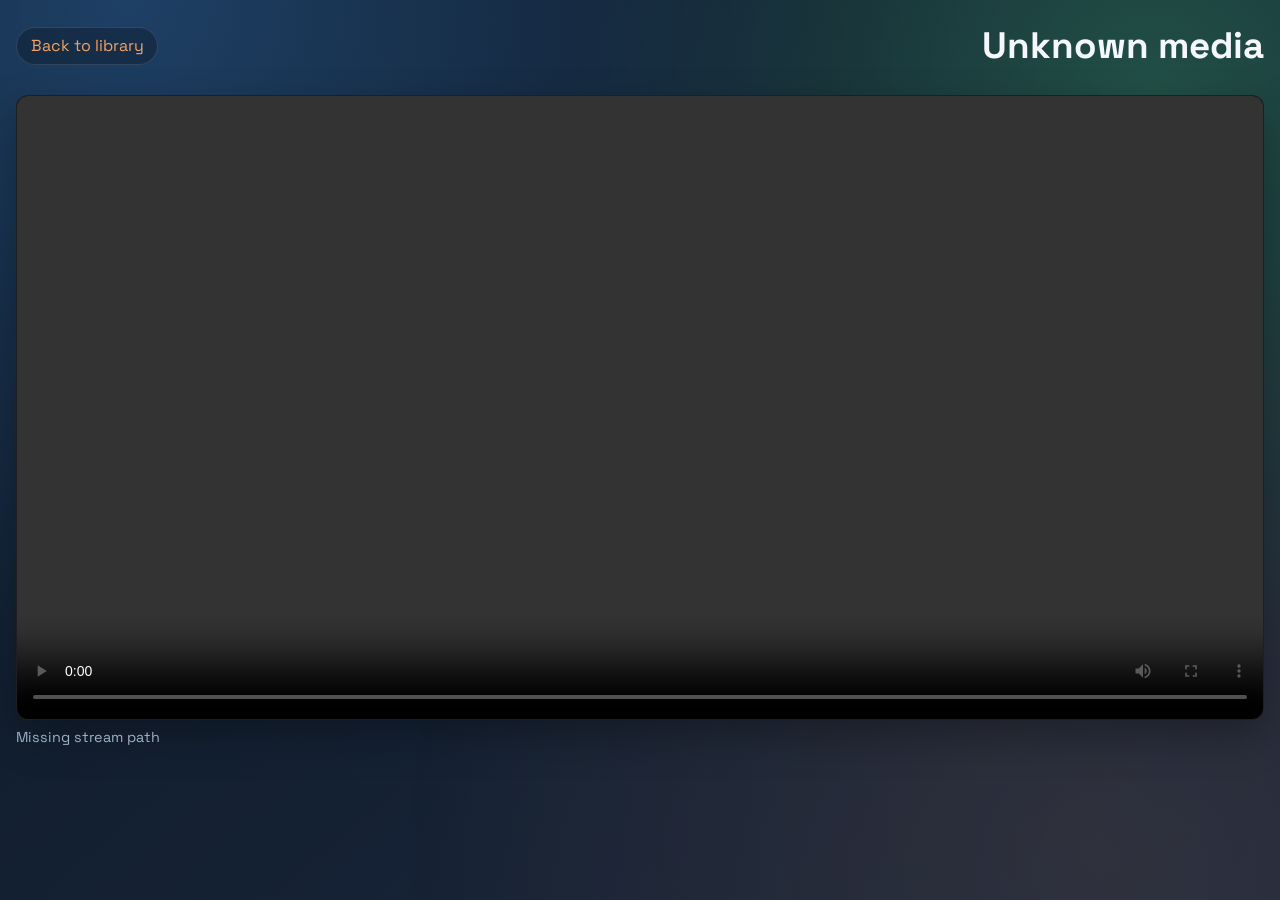
<file: web/player.html>
<!DOCTYPE html>
<html lang="en">
<head>
    <meta charset="UTF-8" />
    <meta name="viewport" content="width=device-width, initial-scale=1.0" />
    <title>PiCone Player</title>
    <link rel="stylesheet" href="/static/style.css" />
    <script src="/static/player.js" defer></script>
</head>
<body class="page-player">
    <div class="background-glow"></div>

    <header class="app-header compact">
        <a class="back-link" href="/">Back to library</a>
        <h1 id="playerTitle">Loading...</h1>
    </header>

    <main class="player-wrap">
        <video id="videoPlayer" controls playsinline preload="metadata"></video>
        <p id="playerStatus" class="status-line"></p>
    </main>
</body>
</html>
</file>
<file: static/style.css>
@import url("https://fonts.googleapis.com/css2?family=Space+Grotesk:wght@400;600;700&family=IBM+Plex+Mono:wght@500&display=swap");

:root {
    --bg: #0d1b2a;
    --bg-soft: #1b263b;
    --panel: rgba(19, 36, 57, 0.82);
    --text: #f4f7fb;
    --muted: #9cb2c8;
    --accent: #f4a261;
    --accent-2: #2a9d8f;
    --border: rgba(255, 255, 255, 0.12);
    --shadow: 0 16px 42px rgba(0, 0, 0, 0.28);
}

* {
    box-sizing: border-box;
}

body {
    margin: 0;
    min-height: 100vh;
    font-family: "Space Grotesk", "Segoe UI", sans-serif;
    color: var(--text);
    background: radial-gradient(circle at 10% 0%, #1e4065, transparent 48%),
        radial-gradient(circle at 90% 10%, #214f46, transparent 42%),
        linear-gradient(140deg, var(--bg), var(--bg-soft));
}

.background-glow {
    position: fixed;
    inset: -120px;
    pointer-events: none;
    background: radial-gradient(circle at 80% 85%, rgba(244, 162, 97, 0.1), transparent 45%);
    animation: drift 14s ease-in-out infinite alternate;
}

@keyframes drift {
    from {
        transform: translate3d(0, 0, 0) scale(1);
    }
    to {
        transform: translate3d(-2%, 1%, 0) scale(1.04);
    }
}

.app-header {
    position: relative;
    z-index: 2;
    display: flex;
    justify-content: space-between;
    gap: 1rem;
    align-items: end;
    padding: 1.2rem 1rem 0.6rem;
}

.app-header.compact {
    align-items: center;
}

.eyebrow {
    margin: 0;
    text-transform: uppercase;
    font-size: 0.72rem;
    letter-spacing: 0.11rem;
    color: var(--accent);
}

h1 {
    margin: 0.2rem 0;
    font-size: clamp(1.5rem, 5vw, 2.3rem);
}

.subtitle {
    margin: 0;
    color: var(--muted);
}

.controls {
    display: flex;
    gap: 0.55rem;
    align-items: center;
}

input[type="search"],
button {
    border-radius: 999px;
    border: 1px solid var(--border);
    background: rgba(0, 0, 0, 0.25);
    color: var(--text);
    font: inherit;
}

input[type="search"] {
    min-width: min(50vw, 320px);
    padding: 0.62rem 0.95rem;
}

button {
    padding: 0.62rem 1rem;
    cursor: pointer;
    transition: transform 0.15s ease, background 0.15s ease;
}

button:hover {
    transform: translateY(-1px);
    background: rgba(244, 162, 97, 0.25);
}

.container,
.player-wrap {
    position: relative;
    z-index: 2;
    padding: 0.8rem 1rem 1.2rem;
}

.panel {
    margin-bottom: 1rem;
    background: var(--panel);
    border: 1px solid var(--border);
    border-radius: 14px;
    box-shadow: var(--shadow);
    overflow: hidden;
}

.panel-head {
    display: flex;
    justify-content: space-between;
    align-items: center;
    padding: 0.8rem 1rem;
    border-bottom: 1px solid var(--border);
}

.panel-head h2 {
    margin: 0;
    font-size: 1.05rem;
}

.panel-head span {
    font-family: "IBM Plex Mono", monospace;
    color: var(--accent-2);
}

.media-grid {
    display: grid;
    gap: 0.85rem;
    grid-template-columns: repeat(auto-fill, minmax(170px, 1fr));
    padding: 0.9rem;
}

.media-card {
    border: 1px solid var(--border);
    border-radius: 10px;
    overflow: hidden;
    background: rgba(255, 255, 255, 0.03);
    cursor: pointer;
    transition: transform 0.16s ease, border-color 0.16s ease;
}

.media-card:hover {
    transform: translateY(-3px);
    border-color: rgba(244, 162, 97, 0.65);
}

.media-thumb {
    width: 100%;
    aspect-ratio: 2 / 3;
    object-fit: cover;
    display: block;
    background: linear-gradient(150deg, rgba(42, 157, 143, 0.34), rgba(244, 162, 97, 0.34));
}

.media-meta {
    padding: 0.64rem;
}

.media-title {
    margin: 0;
    font-size: 0.95rem;
    line-height: 1.3;
}

.media-sub {
    margin: 0.25rem 0 0;
    color: var(--muted);
    font-size: 0.82rem;
}

.status-line {
    margin: 0.2rem 0 0;
    color: var(--muted);
    font-size: 0.9rem;
}

.back-link {
    color: var(--accent);
    text-decoration: none;
    border: 1px solid var(--border);
    padding: 0.45rem 0.85rem;
    border-radius: 999px;
    background: rgba(0, 0, 0, 0.25);
}

#videoPlayer {
    width: 100%;
    border-radius: 12px;
    border: 1px solid var(--border);
    box-shadow: var(--shadow);
    background: #000;
}

@media (max-width: 760px) {
    .app-header {
        align-items: flex-start;
        flex-direction: column;
    }

    .controls {
        width: 100%;
        display: grid;
        grid-template-columns: 1fr auto;
    }

    input[type="search"] {
        min-width: 0;
        width: 100%;
    }
}
</file>
